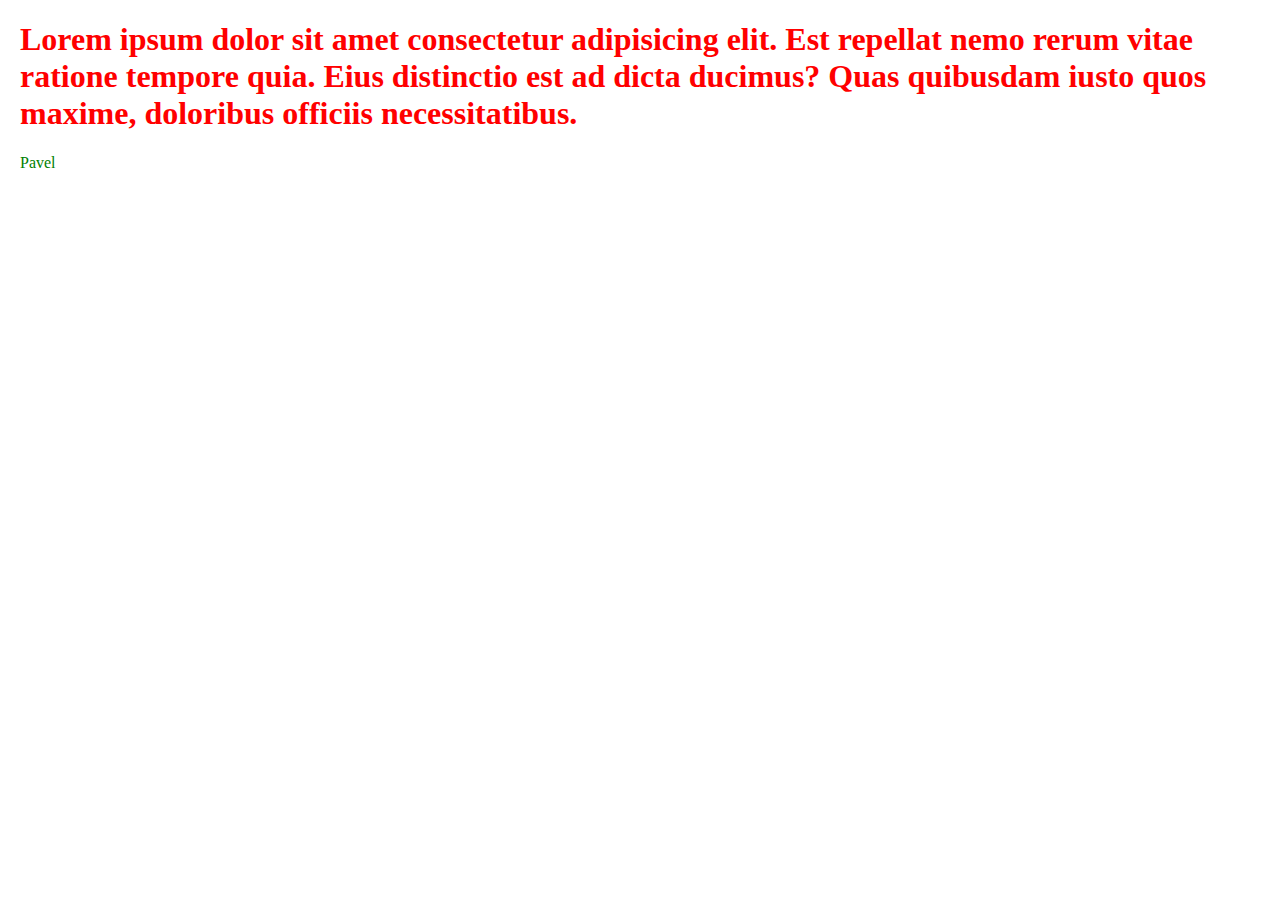
<file: page1.html>
<!DOCTYPE html>
<html lang="en">

<head>
  <meta charset="UTF-8">
  <meta http-equiv="X-UA-Compatible" content="IE=edge">
  <meta name="viewport" content="width=device-width, initial-scale=1.0">
  <link rel="stylesheet" href="style.css">
  <title>Document</title>
</head>

<body>
  <h1>Lorem ipsum dolor sit amet consectetur adipisicing elit. Est repellat nemo rerum vitae ratione tempore quia. Eius
    distinctio est ad dicta ducimus? Quas quibusdam iusto quos maxime, doloribus officiis necessitatibus.</h1>

  <p>Pavel</p>
  <!--hello world-->
</body>

</html>
</file>
<file: style.css>
h1 {
    color: red
}
p {
    color: green;
}
body {
    margin: 20px;
}
</file>
